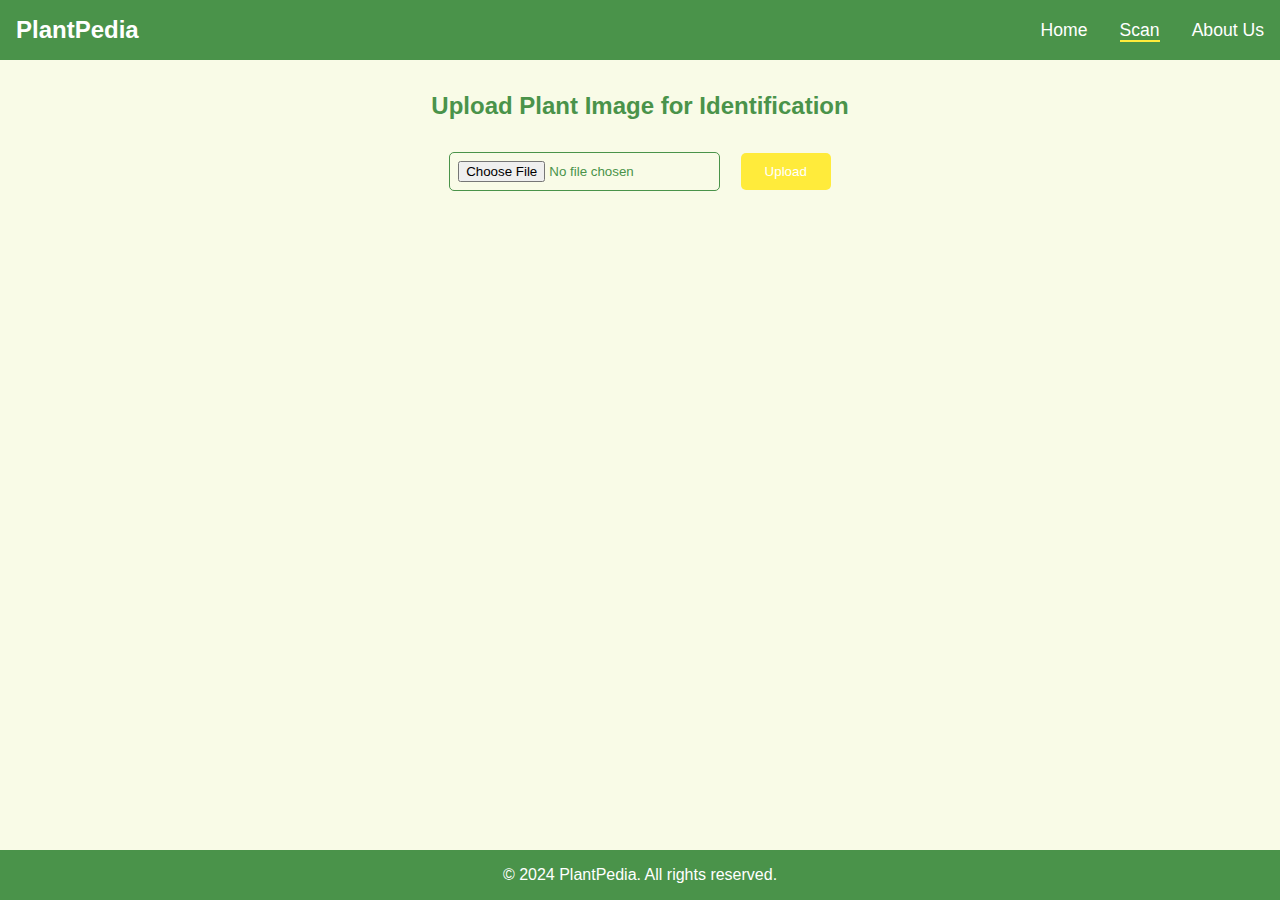
<file: scan.html>
<!DOCTYPE html>
<html lang="en">
<head>
    <meta charset="UTF-8">
    <meta name="viewport" content="width=device-width, initial-scale=1.0">
    <title>Scan - PlantPedia</title>
    <link rel="stylesheet" href="style.css">
</head>
<body>
    <!-- Navigation Bar -->
    <nav>
        <div class="logo">PlantPedia</div>
        <ul>
            <li><a href="index.html">Home</a></li>
            <li><a href="scan.html" class="active">Scan</a></li>
            <li><a href="about.html">About Us</a></li>
        </ul>
    </nav>

    <!-- Scan Section -->
    <section id="scan">
        <h2>Upload Plant Image for Identification</h2>
        <div class="upload-container">
            <input type="file" id="plantImage" accept="image/*" capture="camera">
            <button id="uploadBtn">Upload</button>
        </div>
    </section>

    <!-- Footer -->
    <footer>
        <p>© 2024 PlantPedia. All rights reserved.</p>
    </footer>
</body>
</html>
</file>
<file: style.css>
/* General Styles */
* {
    margin: 0;
    padding: 0;
    box-sizing: border-box;
}

body {
    font-family: Arial, sans-serif;
    background-color: #f9fbe7; /* Light Soft Yellow */
    color: #4a934a; /* Soft Green */
}

/* Navigation Bar */
nav {
    background-color: #4a934a; /* Soft Green */
    color: white;
    display: flex;
    justify-content: space-between;
    align-items: center;
    padding: 1rem;
}

nav .logo {
    font-size: 1.5rem;
    font-weight: bold;
}

nav ul {
    list-style: none;
    display: flex;
}

nav ul li {
    margin-left: 2rem;
}

nav ul li a {
    color: white;
    text-decoration: none;
    font-size: 1.1rem;
}

nav ul li a.active {
    border-bottom: 2px solid #ffeb3b; /* Soft Yellow */
}

/* Hero Section */
header {
    text-align: center;
    background-color: #4a934a; /* Soft Green */
    padding: 2rem 0;
    color: white;
}

header h1 {
    font-size: 2.5rem;
}

header p {
    font-size: 1.2rem;
    margin-top: 1rem;
}

/* Plant Grid */
.plant-grid {
    display: grid;
    grid-template-columns: repeat(auto-fit, minmax(200px, 1fr));
    gap: 2rem;
    padding: 2rem;
}

.plant-card {
    background: #e6ee9c; /* Soft Light Green */
    border: 1px solid #4a934a; /* Soft Green */
    border-radius: 10px;
    padding: 1rem;
    text-align: center;
}

.plant-card img {
    width: 100%;
    height: auto;
    border-radius: 10px;
}

.plant-card h3 {
    margin-top: 1rem;
}

/* About Us Section */
#about {
    padding: 2rem;
    text-align: center;
}

.profile-container {
    display: flex;
    justify-content: space-around;
    flex-wrap: wrap;
}

.profile-card {
    background-color: #fff9c4; /* Soft Light Yellow */
    border: 1px solid #4a934a; /* Soft Green */
    padding: 1rem;
    margin: 1rem;
    border-radius: 10px;
    text-align: center;
    width: 200px;
}

.profile-card img {
    width: 100px;
    height: 100px;
    border-radius: 50%;
}

.profile-card h3 {
    margin-top: 1rem;
}

.profile-card p {
    margin-top: 0.5rem;
}

.profile-card a {
    display: inline-block;
    margin-top: 1rem;
    text-decoration: none;
    color: #4a934a; /* Soft Green */
    font-weight: bold;
}

/* Scan Section */
#scan {
    padding: 2rem;
    text-align: center;
}

.upload-container {
    margin-top: 2rem;
}

#plantImage {
    padding: 0.5rem;
    border: 1px solid #4a934a; /* Soft Green */
    border-radius: 5px;
}

#uploadBtn {
    background-color: #ffeb3b; /* Soft Yellow */
    color: white;
    border: none;
    padding: 0.7rem 1.5rem;
    margin-left: 1rem;
    border-radius: 5px;
    cursor: pointer;
}

#uploadBtn:hover {
    background-color: #ffe54c; /* Lighter Soft Yellow */
}

/* Footer */
footer {
    text-align: center;
    background-color: #4a934a; /* Soft Green */
    color: white;
    padding: 1rem;
    position: fixed;
    width: 100%;
    bottom: 0;
}
</file>
